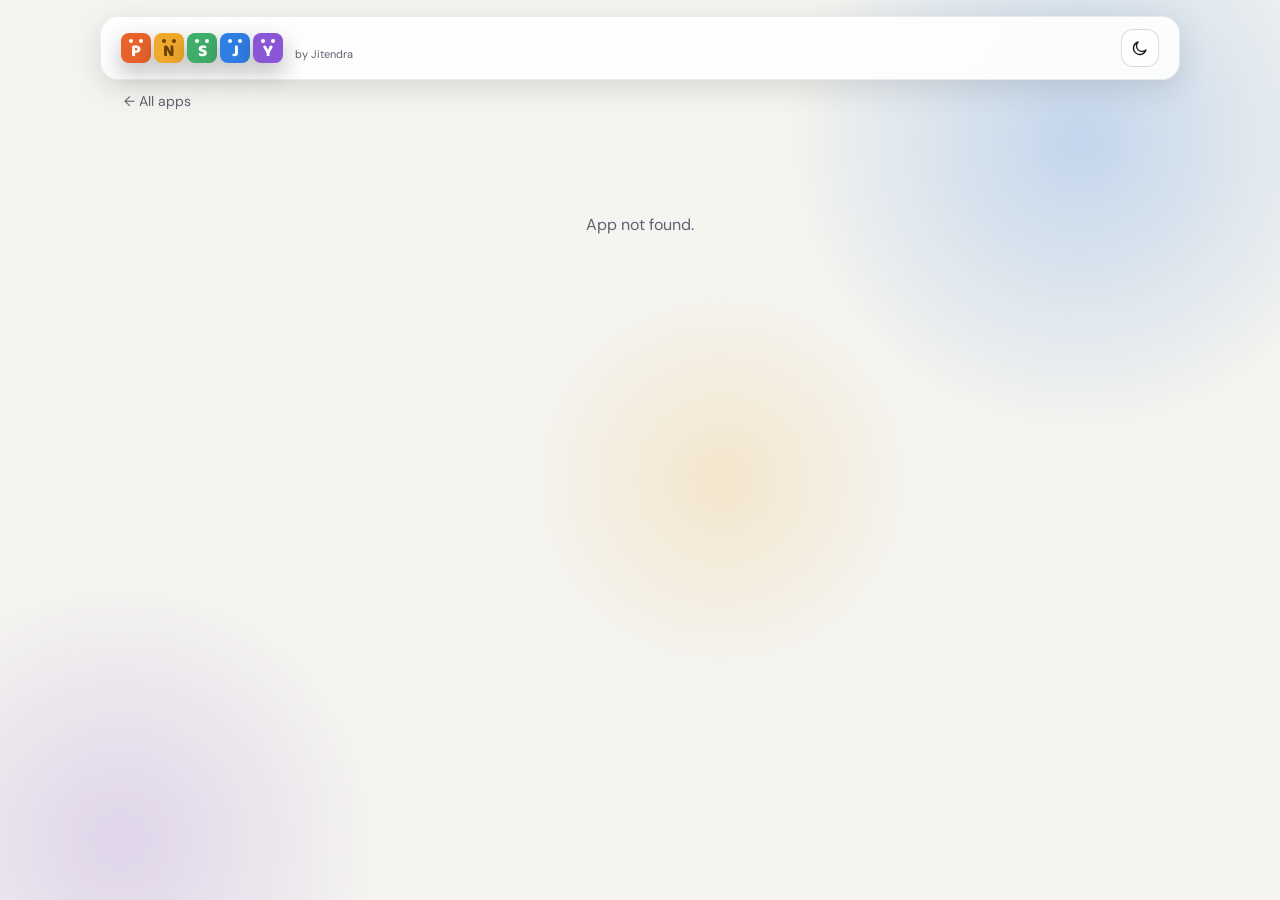
<file: app.html>
<!doctype html>
<html lang="en">
<head>
<meta charset="utf-8">
<meta name="viewport" content="width=device-width, initial-scale=1">
<title>App — PNSJY</title>
<link rel="icon" type="image/png" href="assets/brand/pnsjy-mark.png">
<script>
(function () {
  var stored = localStorage.getItem("theme");
  var theme = stored || (window.matchMedia("(prefers-color-scheme: light)").matches ? "light" : "dark");
  document.documentElement.setAttribute("data-theme", theme);
})();
</script>
<link rel="preconnect" href="https://fonts.googleapis.com">
<link rel="preconnect" href="https://fonts.gstatic.com" crossorigin>
<link href="https://fonts.googleapis.com/css2?family=Sora:wght@400;600;700;800&family=DM+Sans:wght@400;500;600&family=JetBrains+Mono:wght@400;500;600&family=Baloo+2:wght@700;800&display=swap" rel="stylesheet">
<link rel="stylesheet" href="style.css?v=2">
</head>
<body>

<div class="glow-bg"><span class="g1"></span><span class="g2"></span><span class="g3"></span></div>

<div class="topbar-wrap">
  <div class="topbar">
    <a class="wordmark" href="index.html">
      <span id="nav-mark"></span>
      <span class="byline">by Jitendra</span>
    </a>
    <div class="spacer"></div>
    <div class="topbar-actions">
      <button class="theme-toggle" type="button" aria-label="Toggle color theme">
        <svg class="icon-sun" viewBox="0 0 24 24" width="18" height="18" fill="none" stroke="currentColor" stroke-width="1.8" stroke-linecap="round"><circle cx="12" cy="12" r="4.2"/><path d="M12 2.5v2.4M12 19.1v2.4M4.2 4.2l1.7 1.7M18.1 18.1l1.7 1.7M2.5 12h2.4M19.1 12h2.4M4.2 19.8l1.7-1.7M18.1 5.9l1.7-1.7"/></svg>
        <svg class="icon-moon" viewBox="0 0 24 24" width="18" height="18" fill="none" stroke="currentColor" stroke-width="1.8" stroke-linecap="round" stroke-linejoin="round"><path d="M20 14.5A8.5 8.5 0 1 1 9.5 4a6.8 6.8 0 0 0 10.5 10.5Z"/></svg>
      </button>
    </div>
  </div>
</div>

<div class="wrap">
  <div id="detail-root">
    <div class="empty-state">Loading…</div>
  </div>
</div>

<script src="script.js?v=5"></script>
<script>
(async function () {
  document.getElementById("nav-mark").innerHTML = pnsjyLogoHTML(30);

  const root = document.getElementById("detail-root");
  const id = new URLSearchParams(location.search).get("id");
  const apps = await loadApps();
  const app = apps.find((a) => a.id === id);

  if (!app) {
    root.innerHTML = `
      <a class="back-link" href="index.html">&larr; All apps</a>
      <div class="empty-state">App not found.</div>
    `;
    return;
  }

  document.title = `${app.name} — PNSJY`;

  root.innerHTML = `
    <a class="back-link" href="index.html">&larr; All apps</a>

    <section class="detail-head">
      ${appIconHTML(app, 96)}
      <div class="titles">
        <h1>${app.name}</h1>
        <p class="tagline">${app.tagline}</p>
        <div class="detail-chips">
          <span class="chip-static accent" data-stat="version">…</span>
          <span class="chip-static plain" data-stat="size">…</span>
          <span class="chip-static plain">${app.platform}</span>
          <span class="chip-static plain">${app.category}</span>
          <span class="chip-static ${app.requiresAccount ? "plain" : "accent"}">${app.requiresAccount ? "Requires Google sign-in" : "No account needed"}</span>
        </div>
      </div>
      <button class="download-btn" aria-disabled="true" data-download-btn>Checking latest release…</button>
    </section>

    ${
      app.screenshots && app.screenshots.length
        ? `<section class="screenshot-section">
            <h2>Screenshots</h2>
            <div class="screenshot-row">${app.screenshots
              .map((s) => `<img src="${s.src}" alt="${s.alt}" loading="lazy">`)
              .join("")}</div>
          </section>`
        : ""
    }

    <section class="about-card">
      <h2>About</h2>
      <p>${app.about}</p>
      <p class="requirements">${app.requirements}</p>
    </section>

    <section class="two-col">
      <div class="notes-card">
        <h2>Release notes</h2>
        <div id="release-history">
          <div class="release-entry"><p>Loading release notes…</p></div>
        </div>
      </div>

      <div class="install-card">
        <h2>Install in 3 steps</h2>
        <div class="install-steps">
          <div class="install-step"><span class="num">1</span><span class="txt">Tap <strong>Download APK</strong> above</span></div>
          <div class="install-step"><span class="num">2</span><span class="txt">Allow <strong>install from unknown sources</strong> if prompted</span></div>
          <div class="install-step"><span class="num">3</span><span class="txt">Open the file and tap <strong>Install</strong></span></div>
        </div>
      </div>
    </section>

    <section class="about-card feedback-card">
      <h2>Feedback on ${app.name}</h2>
      <p>Have an idea, hit a bug, or just want to say something? It opens a GitHub issue — no account data shared.</p>
      <div class="feedback-row">${feedbackRowHTML(app)}</div>
    </section>

    <footer class="site-footer">
      <span>PNSJY — built and maintained by Jitendra.</span>
      <span class="mono">github.io/app-store</span>
    </footer>
  `;

  const versionEl = root.querySelector('[data-stat="version"]');
  const sizeEl = root.querySelector('[data-stat="size"]');
  const downloadBtn = root.querySelector("[data-download-btn]");
  const historyEl = root.querySelector("#release-history");

  // Latest/download prefer the generated manifest (no rate limit); the multi-
  // version notes list stays live but degrades to the manifest's single entry.
  const manifestLatest = await getRelease(app);
  const history = await fetchReleaseHistory(app.repo, 3);
  const latest = history[0] || manifestLatest;

  if (latest && latest.downloadUrl) {
    versionEl.textContent = `v${latest.version}`;
    sizeEl.textContent = formatSize(latest.sizeBytes);

    const a = document.createElement("a");
    a.className = "download-btn";
    a.href = latest.downloadUrl;
    a.textContent = `⬇ Download APK · v${latest.version}`;
    a.addEventListener("click", (e) => gateDownload(e, app.id, latest.downloadUrl));
    downloadBtn.replaceWith(a);

    const historyList = history.length ? history : [manifestLatest];
    historyEl.innerHTML = historyList
      .map(
        (rel, i) => `
        <div class="release-entry ${i === 0 ? "" : "old"}">
          <div class="row">
            <span class="chip-static accent">v${rel.version}</span>
            <span class="chip-static plain" style="border:none;padding:0;">${i === 0 ? "latest" : formatDate(rel.publishedAt)}</span>
          </div>
          <p>${rel.notes || "No release notes for this version."}</p>
        </div>`
      )
      .join("");
  } else {
    versionEl.textContent = "unavailable";
    sizeEl.textContent = "--";
    downloadBtn.textContent = "Download unavailable";
    historyEl.innerHTML = `<div class="release-entry"><p>Could not reach GitHub Releases right now — try again shortly.</p></div>`;
  }
})();
</script>
</body>
</html>
</file>
<file: style.css>
:root[data-theme="dark"] {
  --bg: #0C0E15;
  --text: #F2F3F8;
  --muted: #9BA0B5;
  --glass: rgba(255, 255, 255, 0.05);
  --glass2: rgba(255, 255, 255, 0.08);
  --border: rgba(255, 255, 255, 0.10);
  --border2: rgba(255, 255, 255, 0.18);
  --accent: #2f7ee3;
  --accent2: #8a56d6;
  --shadow: rgba(0, 0, 0, 0.35);
  --shadow-strong: 0 24px 60px rgba(0, 0, 0, 0.5), 0 4px 16px rgba(0, 0, 0, 0.35);
  --chip: rgba(47, 126, 227, 0.16);
  --chip-text: #8FBCF5;
  --glow1: rgba(47, 126, 227, 0.20);
  --glow2: rgba(138, 86, 214, 0.16);
  --glow3: rgba(232, 99, 44, 0.10);
  --mint: #3fae6a;
  --panel-solid: #0e1118;
}

:root[data-theme="light"] {
  --bg: #F5F4F0;
  --text: #1C1A17;
  --muted: #5F6270;
  --glass: rgba(255, 255, 255, 0.65);
  --glass2: rgba(255, 255, 255, 0.9);
  --border: rgba(28, 26, 23, 0.08);
  --border2: rgba(28, 26, 23, 0.16);
  --accent: #2f7ee3;
  --accent2: #8a56d6;
  --shadow: rgba(50, 45, 80, 0.14);
  --shadow-strong: 0 24px 60px rgba(50, 45, 80, 0.14), 0 4px 16px rgba(50, 45, 80, 0.08);
  --chip: rgba(47, 126, 227, 0.12);
  --chip-text: #1f5eb3;
  --glow1: rgba(47, 126, 227, 0.25);
  --glow2: rgba(138, 86, 214, 0.20);
  --glow3: rgba(240, 169, 44, 0.18);
  --mint: #2a8863;
  --panel-solid: #ffffff;
}

* {
  box-sizing: border-box;
  margin: 0;
  padding: 0;
}

html {
  color-scheme: light dark;
  overflow-x: hidden;
}

body {
  background: var(--bg);
  color: var(--text);
  font-family: "DM Sans", sans-serif;
  -webkit-font-smoothing: antialiased;
  overflow-x: hidden;
  transition: background-color 0.3s ease, color 0.2s ease;
}

@media (prefers-reduced-motion: reduce) {
  * {
    transition: none !important;
    animation: none !important;
  }
}

a {
  color: inherit;
}

.wrap {
  max-width: 1080px;
  margin: 0 auto;
  padding: 0 24px 80px;
  position: relative;
  z-index: 1;
}

/* ── Ambient glow background ───────────────────────────────── */

@keyframes blobA { 0% { transform: translate(0, 0) scale(1); } 50% { transform: translate(60px, -40px) scale(1.15); } 100% { transform: translate(0, 0) scale(1); } }
@keyframes blobB { 0% { transform: translate(0, 0) scale(1); } 50% { transform: translate(-50px, 50px) scale(1.1); } 100% { transform: translate(0, 0) scale(1); } }
@keyframes blobC { 0% { transform: translate(0, 0) scale(1); } 50% { transform: translate(30px, 60px) scale(1.2); } 100% { transform: translate(0, 0) scale(1); } }
@keyframes pulseDot { 0%, 100% { opacity: 1; } 50% { opacity: 0.4; } }
@keyframes buddyBounce { 0%, 100% { transform: translateY(0); } 50% { transform: translateY(-6px); } }
@keyframes floatPhone { 0% { transform: translateY(0) rotateY(-16deg) rotateX(6deg); } 50% { transform: translateY(-14px) rotateY(-16deg) rotateX(6deg); } 100% { transform: translateY(0) rotateY(-16deg) rotateX(6deg); } }

.glow-bg {
  position: fixed;
  inset: 0;
  pointer-events: none;
  z-index: 0;
  overflow: hidden;
}

.glow-bg span {
  position: absolute;
  border-radius: 50%;
}

.glow-bg .g1 {
  top: -180px;
  right: -120px;
  width: 640px;
  height: 640px;
  background: radial-gradient(circle, var(--glow1), transparent 65%);
  animation: blobA 14s ease-in-out infinite;
}

.glow-bg .g2 {
  bottom: -220px;
  left: -160px;
  width: 560px;
  height: 560px;
  background: radial-gradient(circle, var(--glow2), transparent 65%);
  animation: blobB 18s ease-in-out infinite;
}

.glow-bg .g3 {
  top: 30%;
  left: 40%;
  width: 420px;
  height: 420px;
  background: radial-gradient(circle, var(--glow3), transparent 65%);
  animation: blobC 22s ease-in-out infinite;
}

/* ── Buddy tile (shared brand component) ───────────────────── */
/* Sizing/font-size are set inline per usage site since they vary a lot
   (nav mark, hero logo, app-card icon, detail icon) -- everything else
   (layout, eye dots, shadow) is shared here. */

.buddy-tile {
  position: relative;
  border-radius: 28%;
  display: flex;
  align-items: flex-end;
  justify-content: center;
  box-shadow: 0 10px 24px rgba(0, 0, 0, 0.28);
  flex-shrink: 0;
}

.buddy-tile .eyes {
  position: absolute;
  display: flex;
}

.buddy-tile .eyes span {
  border-radius: 50%;
  display: block;
}

.buddy-tile .letter {
  font-family: "Baloo 2", sans-serif;
  font-weight: 800;
  line-height: 1;
}

.buddy-row {
  display: flex;
  gap: 3px;
}

/* ── Real app icon (image with letter-tile fallback behind) ─── */

.app-icon {
  position: relative;
  flex-shrink: 0;
  display: grid;
  place-items: center;
  overflow: hidden;
  box-shadow: 0 10px 24px rgba(0, 0, 0, 0.28);
}

.app-icon .fallback {
  font-family: "Baloo 2", sans-serif;
  font-weight: 800;
  color: #fff;
  line-height: 1;
}

.app-icon img {
  position: absolute;
  inset: 0;
  width: 100%;
  height: 100%;
  object-fit: cover;
  display: block;
}

.store-cta-badge img {
  border-radius: 18px;
  box-shadow: 0 10px 24px rgba(0, 0, 0, 0.28);
  display: block;
  animation: buddyBounce 3s ease-in-out infinite;
}

/* ── Glass nav ──────────────────────────────────────────────── */

.topbar-wrap {
  position: sticky;
  top: 16px;
  z-index: 20;
  display: flex;
  justify-content: center;
  padding: 0 0 0;
  max-width: 1080px;
  margin: 0 auto;
}

.topbar {
  width: 100%;
  display: flex;
  align-items: center;
  gap: 16px;
  padding: 12px 20px;
  border-radius: 18px;
  background: var(--glass2);
  border: 1px solid var(--border);
  backdrop-filter: blur(18px);
  -webkit-backdrop-filter: blur(18px);
  box-shadow: 0 8px 32px rgba(0, 0, 0, 0.12);
}

.wordmark {
  display: flex;
  align-items: center;
  gap: 12px;
  text-decoration: none;
  color: var(--text);
  cursor: pointer;
}

.wordmark .byline {
  font-size: 11px;
  color: var(--muted);
  align-self: flex-end;
  padding-bottom: 2px;
}

.topbar .spacer {
  flex: 1;
}

.live-chip {
  display: flex;
  align-items: center;
  gap: 7px;
  font-family: "JetBrains Mono", monospace;
  font-size: 11px;
  color: var(--muted);
  padding: 6px 12px;
  border-radius: 999px;
  border: 1px solid var(--border);
  white-space: nowrap;
}

.live-chip .dot {
  width: 7px;
  height: 7px;
  border-radius: 50%;
  background: var(--mint);
  animation: pulseDot 2s infinite;
}

.topbar-actions {
  display: flex;
  align-items: center;
  gap: 8px;
}

.theme-toggle {
  width: 38px;
  height: 38px;
  border-radius: 12px;
  border: 1px solid var(--border2);
  background: var(--glass);
  color: var(--text);
  font-size: 16px;
  cursor: pointer;
  display: grid;
  place-items: center;
}

.theme-toggle:hover {
  background: var(--glass2);
  border-color: var(--accent);
}

.theme-toggle:focus-visible,
a:focus-visible,
button:focus-visible {
  outline: 2px solid var(--accent);
  outline-offset: 2px;
}

.theme-toggle .icon-sun,
.theme-toggle .icon-moon {
  display: none;
}

:root[data-theme="dark"] .theme-toggle .icon-sun {
  display: block;
}

:root[data-theme="light"] .theme-toggle .icon-moon {
  display: block;
}

/* ── Hero ───────────────────────────────────────────────────── */

.hero-section {
  display: grid;
  grid-template-columns: 1.1fr 0.9fr;
  gap: 40px;
  align-items: center;
  min-height: 520px;
  padding-top: 40px;
}

.hero-col {
  display: flex;
  flex-direction: column;
  gap: 22px;
}

.eyebrow-chip {
  align-self: flex-start;
  display: flex;
  align-items: center;
  gap: 8px;
  padding: 7px 14px;
  border-radius: 999px;
  background: var(--chip);
  color: var(--chip-text);
  font-family: "JetBrains Mono", monospace;
  font-size: 12px;
  border: 1px solid var(--border);
}

.hero-buddies .buddy-tile {
  animation: buddyBounce 3s ease-in-out infinite;
}

.hero-col h1 {
  font-family: "Sora", sans-serif;
  font-size: 50px;
  font-weight: 800;
  line-height: 1.08;
  letter-spacing: -0.02em;
  text-wrap: balance;
}

.hero-col h1 .grad {
  background: linear-gradient(100deg, #e8632c, #8a56d6);
  -webkit-background-clip: text;
  background-clip: text;
  color: transparent;
}

.hero-col p {
  font-size: 17px;
  line-height: 1.65;
  color: var(--muted);
  max-width: 460px;
  text-wrap: pretty;
}

.hero-actions {
  display: flex;
  gap: 14px;
  align-items: center;
  flex-wrap: wrap;
}

.topbar {
  flex-wrap: nowrap;
  min-width: 0;
}

.wordmark {
  min-width: 0;
}

.btn-primary {
  padding: 14px 26px;
  border-radius: 14px;
  background: linear-gradient(135deg, var(--accent), var(--accent2));
  color: #fff;
  font-weight: 600;
  font-size: 15px;
  text-decoration: none;
  box-shadow: 0 12px 30px rgba(47, 126, 227, 0.38);
  transition: transform 0.2s, box-shadow 0.2s;
  display: inline-flex;
  align-items: center;
  border: none;
  cursor: pointer;
}

.btn-primary:hover {
  transform: translateY(-2px);
  box-shadow: 0 18px 40px rgba(47, 126, 227, 0.5);
}

.btn-ghost {
  padding: 14px 22px;
  border-radius: 14px;
  border: 1px solid var(--border2);
  color: var(--text);
  font-weight: 500;
  font-size: 15px;
  text-decoration: none;
  background: var(--glass);
  backdrop-filter: blur(10px);
  transition: border-color 0.2s;
}

.btn-ghost:hover {
  border-color: var(--accent);
}

/* floating phone mock */

.phone-stage {
  display: flex;
  justify-content: center;
  perspective: 1200px;
  padding: 30px 0;
}

.phone {
  width: 250px;
  height: 510px;
  border-radius: 42px;
  background: linear-gradient(160deg, #1a1d2b, #0d0f18);
  border: 1px solid rgba(255, 255, 255, 0.14);
  box-shadow: var(--shadow-strong), inset 0 1px 0 rgba(255, 255, 255, 0.12);
  padding: 12px;
  transform-style: preserve-3d;
  animation: floatPhone 6s ease-in-out infinite;
}

.phone-screen {
  width: 100%;
  height: 100%;
  border-radius: 32px;
  background: linear-gradient(170deg, #12141f, #171a29);
  overflow: hidden;
  display: flex;
  flex-direction: column;
  border: 1px solid rgba(255, 255, 255, 0.06);
}

.phone-notch {
  display: flex;
  justify-content: center;
  padding: 10px 0 6px;
}

.phone-notch span {
  width: 74px;
  height: 20px;
  border-radius: 999px;
  background: #05060a;
  display: block;
}

.phone-title {
  padding: 14px 16px 8px;
  display: flex;
  flex-direction: column;
  gap: 4px;
}

.phone-title .name {
  font-family: "Sora", sans-serif;
  font-weight: 700;
  font-size: 17px;
  color: #EDEEF6;
}

.phone-title .sub {
  font-family: "JetBrains Mono", monospace;
  font-size: 10px;
  color: #8FBCF5;
}

.phone-list {
  display: flex;
  flex-direction: column;
  gap: 9px;
  padding: 8px 14px;
}

.phone-item {
  display: flex;
  align-items: center;
  gap: 10px;
  padding: 11px 12px;
  border-radius: 14px;
  background: rgba(255, 255, 255, 0.05);
  border: 1px solid rgba(255, 255, 255, 0.07);
}

.phone-item.active {
  background: rgba(47, 126, 227, 0.16);
  border-color: rgba(47, 126, 227, 0.3);
}

.phone-item .dot {
  width: 10px;
  height: 10px;
  border-radius: 50%;
  flex-shrink: 0;
}

.phone-item .txt {
  display: flex;
  flex-direction: column;
  gap: 2px;
}

.phone-item .txt .t {
  font-size: 12px;
  color: #EDEEF6;
  font-weight: 600;
}

.phone-item .txt .s {
  font-size: 10px;
  color: #8A8FA8;
}

.phone-fab {
  display: flex;
  justify-content: center;
  padding: 14px;
  margin-top: auto;
}

.phone-fab span {
  width: 48px;
  height: 48px;
  border-radius: 50%;
  background: linear-gradient(135deg, #2f7ee3, #8a56d6);
  display: grid;
  place-items: center;
  color: #fff;
  font-size: 22px;
  font-weight: 300;
  box-shadow: 0 8px 20px rgba(47, 126, 227, 0.5);
}

@media (max-width: 860px) {
  .hero-section {
    display: block;
    min-height: 0;
    padding-top: 24px;
  }
  .phone-stage {
    margin-top: 28px;
    padding: 10px 0 0;
  }
}

/* ── Get-the-store-app featured banner ──────────────────────── */

@keyframes ctaGlow {
  0%, 100% { opacity: 0.55; transform: translate(0, 0) scale(1); }
  50% { opacity: 0.9; transform: translate(20px, -10px) scale(1.12); }
}

.store-cta {
  position: relative;
  margin: 28px 0 24px;
  padding: 28px 32px;
  border-radius: 24px;
  overflow: hidden;
  display: grid;
  grid-template-columns: 1fr auto;
  gap: 28px;
  align-items: center;
  background: var(--glass2);
  border: 1px solid var(--border2);
  backdrop-filter: blur(18px);
  -webkit-backdrop-filter: blur(18px);
  box-shadow: var(--shadow-strong);
}

.store-cta::before {
  content: "";
  position: absolute;
  inset: 0;
  border-radius: 24px;
  padding: 1px;
  background: linear-gradient(120deg, var(--accent), var(--accent2), transparent 70%);
  -webkit-mask: linear-gradient(#000 0 0) content-box, linear-gradient(#000 0 0);
  -webkit-mask-composite: xor;
  mask-composite: exclude;
  pointer-events: none;
}

.store-cta-glow {
  position: absolute;
  top: -120px;
  right: -80px;
  width: 360px;
  height: 360px;
  border-radius: 50%;
  background: radial-gradient(circle, var(--glow1), transparent 65%);
  animation: ctaGlow 9s ease-in-out infinite;
  pointer-events: none;
  z-index: 0;
}

.store-cta-main {
  display: flex;
  gap: 20px;
  align-items: flex-start;
  position: relative;
  z-index: 1;
  min-width: 0;
}

.store-cta-badge {
  flex-shrink: 0;
  padding-top: 4px;
}

.store-cta-badge .buddy-tile {
  animation: buddyBounce 3s ease-in-out infinite;
}

.store-cta-text {
  display: flex;
  flex-direction: column;
  gap: 12px;
  min-width: 0;
}

.store-cta-text h2 {
  font-family: "Sora", sans-serif;
  font-size: 28px;
  font-weight: 800;
  line-height: 1.1;
  letter-spacing: -0.01em;
}

.store-cta-text h2 .grad {
  background: linear-gradient(100deg, var(--accent), var(--accent2));
  -webkit-background-clip: text;
  background-clip: text;
  color: transparent;
}

.store-cta-text p {
  font-size: 15px;
  line-height: 1.6;
  color: var(--muted);
  max-width: 560px;
  text-wrap: pretty;
}

.store-cta-chips {
  display: flex;
  gap: 8px;
  flex-wrap: wrap;
  margin-top: 2px;
}

.store-feat {
  display: inline-flex;
  align-items: center;
  gap: 6px;
  padding: 6px 12px;
  border-radius: 999px;
  background: var(--chip);
  color: var(--chip-text);
  font-family: "JetBrains Mono", monospace;
  font-size: 11px;
}

.store-feat::before {
  content: "";
  width: 6px;
  height: 6px;
  border-radius: 50%;
  background: var(--mint);
}

.store-cta-action {
  position: relative;
  z-index: 1;
  display: flex;
  flex-direction: column;
  align-items: flex-end;
  gap: 10px;
}

.store-cta-meta {
  font-family: "JetBrains Mono", monospace;
  font-size: 11px;
  color: var(--muted);
}

@media (max-width: 820px) {
  .store-cta {
    grid-template-columns: 1fr;
    padding: 24px;
  }
  .store-cta-action {
    align-items: stretch;
  }
  .store-cta-action .download-btn {
    justify-content: center;
  }
  .store-cta-meta {
    text-align: center;
  }
}

/* ── Stats strip ────────────────────────────────────────────── */

.stats-strip {
  display: grid;
  grid-template-columns: repeat(3, 1fr);
  gap: 16px;
  margin: 8px 0 56px;
}

.stat-tile {
  padding: 20px 24px;
  border-radius: 18px;
  background: var(--glass);
  border: 1px solid var(--border);
  backdrop-filter: blur(14px);
  display: flex;
  flex-direction: column;
  gap: 4px;
}

.stat-tile .big {
  font-family: "Sora", sans-serif;
  font-size: 24px;
  font-weight: 700;
}

.stat-tile .small {
  font-size: 13px;
  color: var(--muted);
}

@media (max-width: 640px) {
  .stats-strip {
    grid-template-columns: 1fr;
  }
}

/* ── Section label ──────────────────────────────────────────── */

.section-label {
  display: flex;
  align-items: baseline;
  gap: 14px;
  margin: 0 0 20px;
}

.section-label h2 {
  font-family: "Sora", sans-serif;
  font-size: 28px;
  font-weight: 700;
}

.section-label span {
  font-family: "JetBrains Mono", monospace;
  font-size: 12px;
  color: var(--muted);
}

/* ── App grid / cards ───────────────────────────────────────── */

.app-grid {
  display: grid;
  grid-template-columns: repeat(auto-fill, minmax(300px, 1fr));
  gap: 20px;
  padding-bottom: 24px;
}

.app-card {
  cursor: pointer;
  padding: 24px;
  border-radius: 22px;
  background: var(--glass);
  border: 1px solid var(--border);
  backdrop-filter: blur(16px);
  box-shadow: 0 10px 30px rgba(0, 0, 0, 0.15);
  display: flex;
  flex-direction: column;
  gap: 16px;
  transition: transform 0.15s ease-out, border-color 0.2s;
  will-change: transform;
  text-decoration: none;
  color: var(--text);
}

.app-card:hover {
  border-color: var(--border2);
}

.app-card .row1 {
  display: flex;
  align-items: center;
  gap: 16px;
}

.app-card .titles {
  display: flex;
  flex-direction: column;
  gap: 3px;
  min-width: 0;
}

.app-card h3 {
  font-family: "Sora", sans-serif;
  font-weight: 700;
  font-size: 19px;
}

.app-card .tagline {
  margin: 0;
  font-size: 14px;
  line-height: 1.55;
  color: var(--muted);
}

.badge-row {
  display: flex;
  align-items: center;
  gap: 10px;
  margin-top: 2px;
  flex-wrap: wrap;
}

.pill-download {
  padding: 10px 18px;
  border-radius: 12px;
  background: linear-gradient(135deg, var(--accent), var(--accent2));
  color: #fff;
  font-weight: 600;
  font-size: 13px;
  white-space: nowrap;
}

.badge-row .meta {
  font-size: 12px;
  color: var(--muted);
}

.app-card.placeholder {
  border-radius: 22px;
  border: 1.5px dashed var(--border2);
  display: grid;
  place-items: center;
  min-height: 200px;
  padding: 24px;
  cursor: default;
  background: transparent;
  box-shadow: none;
}

.app-card.placeholder:hover {
  border-color: var(--border2);
}

.plus-glyph {
  width: 44px;
  height: 44px;
  border-radius: 14px;
  background: var(--glass2);
  border: 1px solid var(--border);
  display: grid;
  place-items: center;
  font-size: 20px;
  color: var(--muted);
  font-weight: 300;
  margin: 0 auto 8px;
}

.app-card.placeholder .placeholder-title {
  font-family: "JetBrains Mono", monospace;
  font-size: 12px;
  color: var(--muted);
  text-align: center;
}

/* ── Footer ─────────────────────────────────────────────────── */

.site-footer {
  margin-top: 56px;
  padding-top: 24px;
  border-top: 1px solid var(--border);
  display: flex;
  justify-content: space-between;
  align-items: center;
  font-size: 12px;
  color: var(--muted);
  gap: 16px;
  flex-wrap: wrap;
}

.site-footer .mono {
  font-family: "JetBrains Mono", monospace;
}

/* ── App detail page ────────────────────────────────────────── */

.back-link {
  display: inline-flex;
  align-items: center;
  gap: 8px;
  color: var(--muted);
  text-decoration: none;
  font-size: 14px;
  margin: 28px 0 24px;
  cursor: pointer;
}

.back-link:hover {
  color: var(--text);
}

.detail-head {
  padding: 32px;
  border-radius: 26px;
  background: var(--glass);
  border: 1px solid var(--border);
  backdrop-filter: blur(18px);
  box-shadow: var(--shadow-strong);
  display: flex;
  gap: 28px;
  align-items: center;
  flex-wrap: wrap;
}

.detail-head .titles {
  flex: 1;
  min-width: 240px;
  display: flex;
  flex-direction: column;
  gap: 8px;
}

.detail-head h1 {
  font-family: "Sora", sans-serif;
  font-size: 34px;
  font-weight: 800;
  letter-spacing: -0.01em;
}

.detail-head .tagline {
  font-size: 15px;
  color: var(--muted);
  line-height: 1.5;
}

.detail-chips {
  display: flex;
  gap: 8px;
  flex-wrap: wrap;
  margin-top: 4px;
}

.chip-static {
  font-family: "JetBrains Mono", monospace;
  font-size: 11px;
  padding: 4px 10px;
  border-radius: 999px;
}

.chip-static.accent {
  color: var(--chip-text);
  background: var(--chip);
}

.chip-static.plain {
  color: var(--muted);
  border: 1px solid var(--border);
}

.download-btn {
  padding: 16px 30px;
  border-radius: 16px;
  background: linear-gradient(135deg, var(--accent), var(--accent2));
  color: #fff;
  font-weight: 600;
  font-size: 16px;
  text-decoration: none;
  box-shadow: 0 14px 34px rgba(47, 126, 227, 0.4);
  transition: transform 0.2s, box-shadow 0.2s;
  white-space: nowrap;
  border: none;
  cursor: pointer;
  display: inline-flex;
  align-items: center;
  gap: 10px;
}

.download-btn:hover {
  transform: translateY(-2px);
  box-shadow: 0 20px 44px rgba(47, 126, 227, 0.55);
}

.download-btn[aria-disabled="true"] {
  opacity: 0.55;
  pointer-events: none;
  transform: none;
}

.screenshot-section {
  margin-top: 28px;
  display: flex;
  flex-direction: column;
  gap: 14px;
}

.screenshot-section h2,
.about-card h2,
.notes-card h2,
.install-card h2 {
  font-family: "Sora", sans-serif;
  font-size: 20px;
  font-weight: 700;
}

.screenshot-row {
  display: flex;
  gap: 16px;
  overflow-x: auto;
  padding-bottom: 8px;
  scrollbar-width: thin;
}

.screenshot-row img {
  flex: 0 0 auto;
  width: 210px;
  border-radius: 20px;
  border: 1px solid var(--border2);
  display: block;
  box-shadow: 0 12px 30px rgba(0, 0, 0, 0.3);
}

.about-card {
  margin-top: 28px;
  padding: 28px;
  border-radius: 22px;
  background: var(--glass);
  border: 1px solid var(--border);
  backdrop-filter: blur(14px);
  display: flex;
  flex-direction: column;
  gap: 12px;
}

.about-card p {
  font-size: 15px;
  line-height: 1.7;
  color: var(--muted);
  text-wrap: pretty;
}

.about-card .requirements {
  font-family: "JetBrains Mono", monospace;
  font-size: 12px;
  line-height: 1.6;
  color: var(--muted);
  opacity: 0.8;
}

.two-col {
  margin-top: 28px;
  display: grid;
  grid-template-columns: 1.2fr 0.8fr;
  gap: 20px;
  align-items: start;
}

.notes-card,
.install-card {
  padding: 28px;
  border-radius: 22px;
  background: var(--glass);
  border: 1px solid var(--border);
  backdrop-filter: blur(14px);
  display: flex;
  flex-direction: column;
  gap: 18px;
}

.release-entry {
  display: flex;
  flex-direction: column;
  gap: 6px;
}

.release-entry.old {
  opacity: 0.6;
}

.release-entry .row {
  display: flex;
  align-items: center;
  gap: 10px;
}

.release-entry p {
  margin: 0;
  font-size: 14px;
  line-height: 1.6;
  color: var(--muted);
  white-space: pre-wrap;
}

.install-steps {
  display: flex;
  flex-direction: column;
  gap: 14px;
}

.install-step {
  display: flex;
  gap: 12px;
  align-items: flex-start;
}

.install-step .num {
  flex: 0 0 auto;
  width: 26px;
  height: 26px;
  border-radius: 50%;
  background: linear-gradient(135deg, var(--accent), var(--accent2));
  color: #fff;
  font-size: 13px;
  font-weight: 700;
  display: grid;
  place-items: center;
}

.install-step .txt {
  font-size: 14px;
  line-height: 1.5;
  color: var(--muted);
}

.install-step .txt strong {
  color: var(--text);
}

.empty-state {
  padding: 80px 0;
  text-align: center;
  color: var(--muted);
}

/* ── Feedback links ─────────────────────────────────────────── */

.feedback-card .feedback-row {
  display: flex;
  gap: 12px;
  flex-wrap: wrap;
  margin-top: 4px;
}

.feedback-link {
  padding: 10px 18px;
  border-radius: 12px;
  border: 1px solid var(--border2);
  background: var(--glass);
  color: var(--text);
  font-size: 13px;
  font-weight: 600;
  text-decoration: none;
  transition: border-color 0.2s, transform 0.15s;
}

.feedback-link:hover {
  border-color: var(--accent);
  transform: translateY(-2px);
}

@media (max-width: 640px) {
  .hero-col h1 {
    font-size: 36px;
  }
  .detail-head {
    padding: 24px;
  }
  .two-col {
    grid-template-columns: 1fr;
  }
  .screenshot-row img {
    width: 170px;
  }
  .live-chip {
    display: none;
  }
  .topbar {
    gap: 10px;
  }
}

@media (max-width: 420px) {
  .wordmark .byline {
    display: none;
  }
}

/* Info-gate modal: shown once per browser before the first download, to
   collect basic info (see script.js showInfoGate). Deliberately simple,
   matches the site's existing glass/blur aesthetic. */
.info-gate-backdrop {
  position: fixed;
  inset: 0;
  background: rgba(0, 0, 0, 0.5);
  backdrop-filter: blur(4px);
  -webkit-backdrop-filter: blur(4px);
  display: flex;
  align-items: center;
  justify-content: center;
  z-index: 1000;
  padding: 20px;
}
.info-gate-card {
  background: var(--panel-solid);
  border: 1px solid var(--border2);
  border-radius: 20px;
  box-shadow: var(--shadow-strong);
  max-width: 380px;
  width: 100%;
  padding: 26px;
}
.info-gate-card h3 {
  margin: 0 0 8px;
  font-size: 18px;
  color: var(--text);
}
.info-gate-card p {
  margin: 0 0 18px;
  font-size: 13.5px;
  line-height: 1.5;
  color: var(--muted);
}
.info-gate-card input {
  width: 100%;
  box-sizing: border-box;
  padding: 11px 14px;
  margin-bottom: 10px;
  border-radius: 10px;
  border: 1px solid var(--border2);
  background: var(--glass);
  color: var(--text);
  font-size: 14px;
}
.info-gate-card input:focus {
  outline: 2px solid var(--accent);
  outline-offset: 1px;
}
.info-gate-card .info-gate-error {
  color: #e35a5a;
  font-size: 12.5px;
  margin: -4px 0 10px;
  display: none;
}
.info-gate-card button {
  width: 100%;
  padding: 12px;
  border-radius: 10px;
  border: none;
  background: var(--accent);
  color: #fff;
  font-size: 14.5px;
  font-weight: 600;
  cursor: pointer;
  margin-top: 4px;
}
.info-gate-card button:disabled {
  opacity: 0.6;
  cursor: default;
}
</file>
